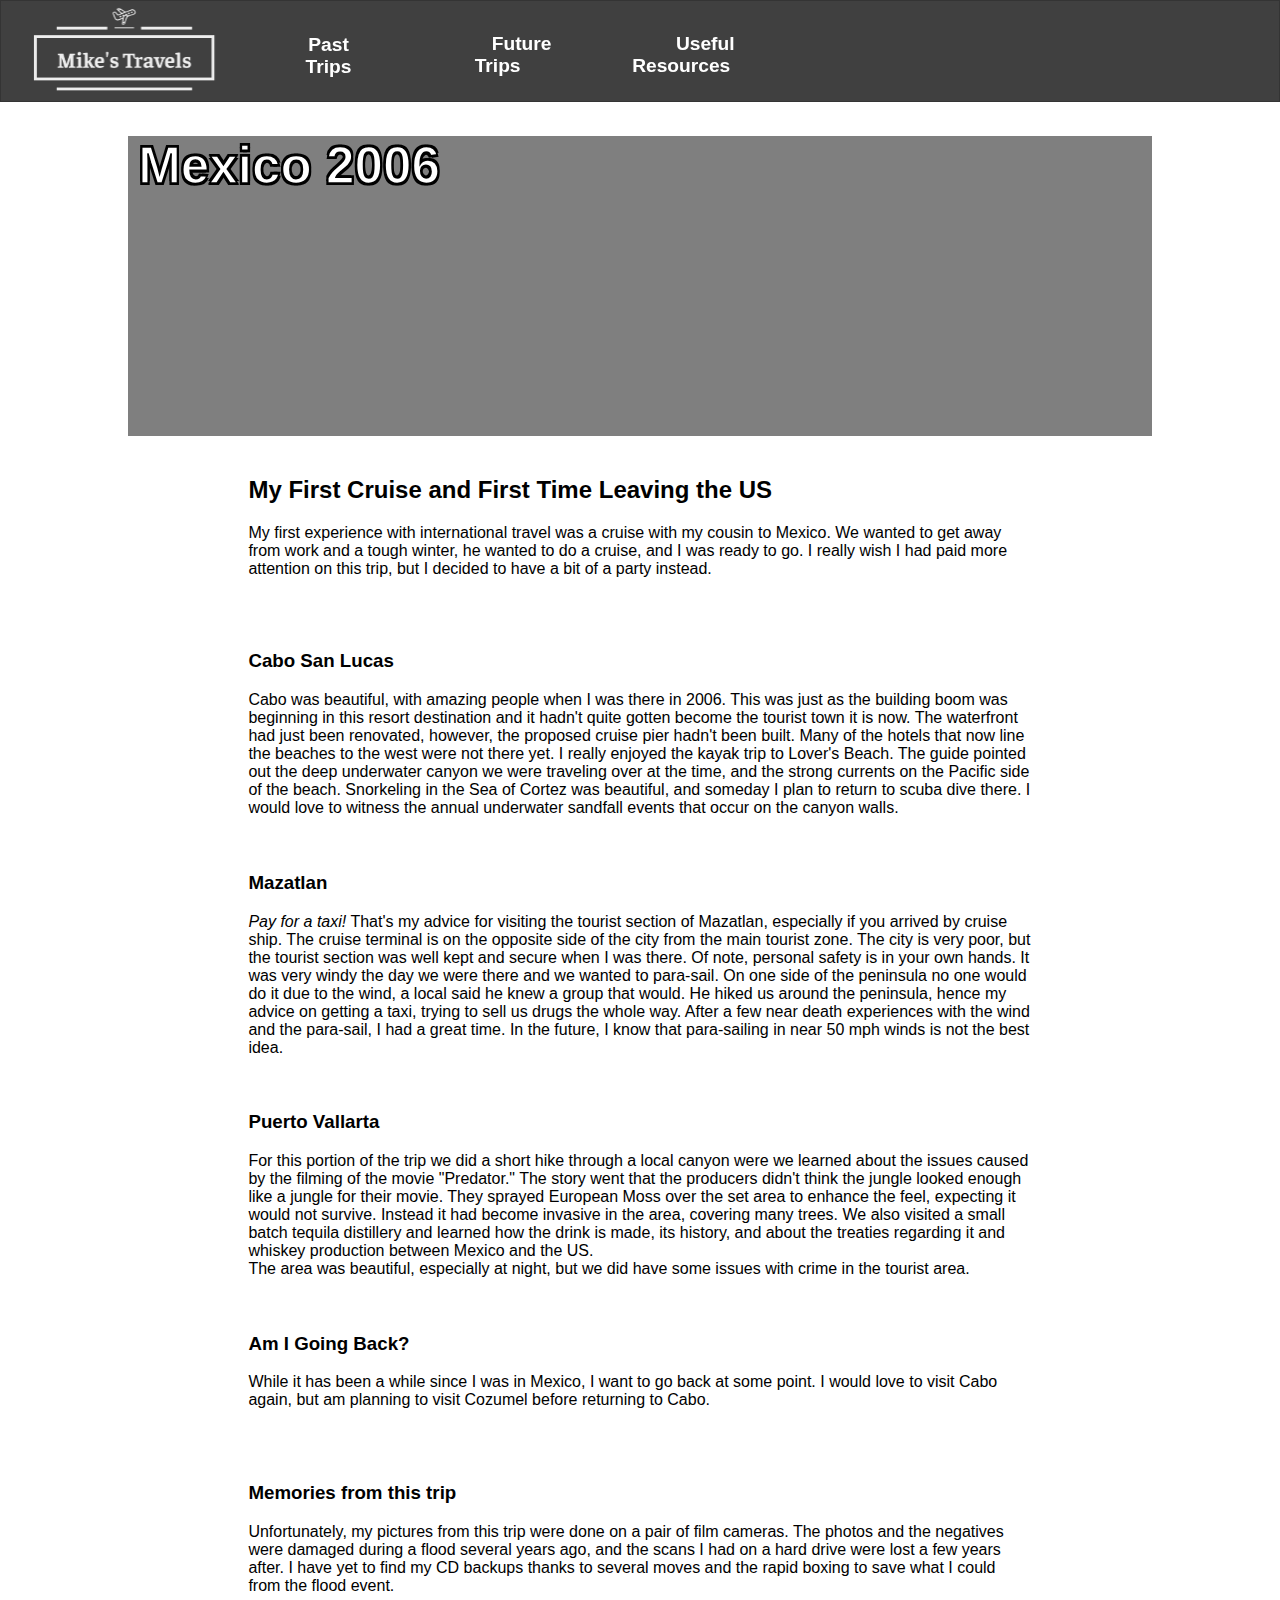
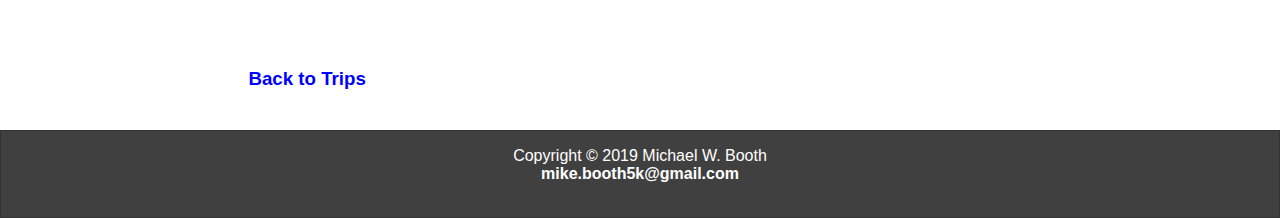
<file: mexico2006.html>
<!DOCTYPE html>
<html lang="en">

<head>
	<!-- Global site tag (gtag.js) - Google Analytics -->
	<script async src="https://www.googletagmanager.com/gtag/js?id=UA-135900001-1"></script>
	<script>
	  window.dataLayer = window.dataLayer || [];
	  function gtag(){dataLayer.push(arguments);}
	  gtag('js', new Date());

	  gtag('config', 'UA-135900001-1');
	</script>
<meta charset="UTF-8">
	<meta name="viewport" content="width=device-width, initial-scale=1">

	<title>Mike in Mexico</title>

    <meta name="description" content="Mike Booth&apos;s MIS 3450 Term Project Site">

    <meta name="author" content="Mike Booth">

    <meta name="keywords" content="Project, MIS 3450, Travel, Cruise, Mexico, Cabo San Lucas, Mazatlan, Puerto Vallarta">

	<link rel="stylesheet" href="style/style.css">
	<link rel="stylesheet" href="https://use.fontawesome.com/releases/v5.7.0/css/all.css" integrity="sha384-lZN37f5QGtY3VHgisS14W3ExzMWZxybE1SJSEsQp9S+oqd12jhcu+A56Ebc1zFSJ" crossorigin="anonymous">
	<link rel="icon" href="./images/favicon.png" type="image/ico">
	
	<!--[if lt IE 9]>
    <script src="scripts/html5shiv.js"></script>
    <![endif]-->

<body>

	<div class="container">	
	
		<nav class="navbar">
		
			<label class="navbar-toggle" id="js-navbar-toggle">
				<i class="fa fa-bars"></i>
			</label>
			
			<a href="index.html" class="logo"><img src="./images/crop_logo_transparent.png" id="logo" alt="Mike&apos;s Travel Site Logo"></a>
			
			<ul class="main-nav" id="js-menu">
				
				<div class="dropdown">
					<button class="dropbtn">Past Trips<i class="fa fa-caret-down"></i></button>
						<div class="dropdown-content">
							<a href="trips.html">Trip List</a>
							<a href="mexico2006.html" class="activeLink">Mexico 2006</a>
							<a href="caribbean2015.html">Caribbean 2015</a>
							<a href="caribbean2016.html">Caribbean 2016</a>
							<a href="florida2017.html">Florida 2017</a>
							<a href="europe2018.html">Europe 2018</a>
						</div>
				</div>
				
				<li>
					<a href="going.html" class="nav-links">Future Trips</a>
				</li>
				<li>
					<a href="resources.html" class="nav-links">Useful Resources</a>
				</li>
				
				<li>
					<a href="trips.html" class="nav-links" id="tripLink">Past Trips</a>
				</li>

			</ul>
				
				<div class="search"><gcse:search></gcse:search></div>
				
		</nav><!--End Nav-->
		
		<header class="header" id="trip1">			
			<h1>Mexico 2006</h1>				
		</header>
		
		<main>
			<div class="contentContainer">
			
				<div class="flexcontainer">
					<div class="detailsBox" style="order:1">
						<h2>My First Cruise and First Time Leaving the US</h2>
						<p class="tripIntro">My first experience with international travel was a cruise with my cousin to Mexico. We wanted to get away from work and a tough winter, he wanted to do a cruise, and I was ready to go. 
						I really wish I had paid more attention on this trip, but I decided to have a bit of a party instead.</p>
					</div>
					
					<div class="hide" style="order:2">
						*****************************************************************************************************************************************************************************
					</div>
					
					<div class="detailsBox" style="order:3">
						<h3>Cabo San Lucas</h3>
							<p>Cabo was beautiful, with amazing people when I was there in 2006. This was just as the building boom was beginning in this resort destination and it hadn&apos;t quite gotten become the tourist town it is now.
							The waterfront had just been renovated, however, the proposed cruise pier hadn&apos;t been built. Many of the hotels that now line the beaches to the west were not there yet. I really enjoyed the kayak trip to 
							Lover&apos;s Beach. The guide pointed out the deep underwater canyon we were traveling over at the time, and the strong currents on the Pacific side of the beach. Snorkeling in the Sea of Cortez was beautiful,
							and someday I plan to return to scuba dive there. I would love to witness the annual underwater sandfall events that occur on the canyon walls.</p>
					</div>
					
					<div class="detailsBox" style="order:4">
						<h3>Mazatlan</h3>
							<p><em>Pay for a taxi!</em> That&apos;s my advice for visiting the tourist section of Mazatlan, especially if you arrived by cruise ship. The cruise terminal is on the opposite side of the city from the main tourist zone. 
							The city is very poor, but the tourist section was well kept and secure when I was there. Of note, personal safety is in your own hands. It was very windy the day we were there and we wanted to para-sail. 
							On one side of the peninsula no one would do it due to the wind, a local said he knew a group that would. He hiked us around the peninsula, hence my advice on getting a taxi, trying to sell us drugs the whole way. 
							After a few near death experiences with the wind and the para-sail, I had a great time. In the future, I know that para-sailing in near 50 mph winds is not the best idea.</p>
					</div>
					
					<div class="detailsBox" style="order:5">
						<h3>Puerto Vallarta</h3>
							<p>For this portion of the trip we did a short hike through a local canyon were we learned about the issues caused by the filming of the movie &quot;Predator.&quot; The story went that the producers didn&apos;t think
							the jungle looked enough like a jungle for their movie. They sprayed European Moss over the set area to enhance the feel, expecting it would not survive. Instead it had become invasive in the area, covering many trees.
							We also visited a small batch tequila distillery and learned how the drink is made, its history, and about the treaties regarding it and whiskey production between Mexico and the US.
							<br>
							The area was beautiful, especially at night, but we did have some issues with crime in the tourist area.</p>
					</div>
					
					<div class="detailsBox" style="order:6">
						<h3>Am I Going Back?</h3>
							<p>While it has been a while since I was in Mexico, I want to go back at some point. I would love to visit Cabo again, but am planning to visit Cozumel before returning to Cabo.</p>
						
					</div>
					
					<div class="hide" style="order:7">
						*****************************************************************************************************************************************************************************
					</div>
					
					<div class="detailsBox" style="order:8">
						<h3>Memories from this trip</h3>
						<p class="tripIntro">Unfortunately, my pictures from this trip were done on a pair of film cameras. The photos and the negatives were damaged during a flood several years ago, and the scans I had on a hard drive were
						lost a few years after. I have yet to find my CD backups thanks to several moves and the rapid boxing to save what I could from the flood event.</p>
							
					</div>
					
					<div class="hide" style="order:9">
						*****************************************************************************************************************************************************************************
					</div>
					
					<div class="detailsBox" style="order:10">
						<a href="trips.html"><h3>Back to Trips</h3></a>
							
					</div>
					
				</div>
				
			</div>
		</main>
		
		<footer>
			<div class="footer">
				<p>Copyright &copy; 2019 Michael W. Booth
				<br> 
				<a href="mailto:mike.booth5k@gmail.com">mike.booth5k@gmail.com</a>
				<br>
				<a href="#top" class="hiddenLink">Return to Top</a>
				</p>
			</div><!--End Footer-->
		</footer>	
		
	</div><!--End Container-->
		<!--Script for Responsive Navbar-->
		<script>
			let mainNav = document.getElementById('js-menu');
			let navBarToggle = document.getElementById('js-navbar-toggle');

			navBarToggle.addEventListener('click', function () {
			  mainNav.classList.toggle('active');
			});
		</script>
		
	<!--Script for Google Search-->	
		<script>
			(function() {
				var cx = '016384449634247220215:pqi1rorlyiy';
				var gcse = document.createElement('script');
				gcse.type = 'text/javascript';
				gcse.async = true;
				gcse.src = 'https://cse.google.com/cse.js?cx=' + cx;
				var s = document.getElementsByTagName('script')[0];
				s.parentNode.insertBefore(gcse, s);
				})();
		</script>
</body>
</html>
</file>
<file: style/style.css>
@charset "utf-8";
/*General CSS*/
html, body {
	margin: 0;
	padding: 0;
	height: 100%;
}

* {
	box-sizing: border-box;
}

body {
	font-family: 'Arial', sans-serif;
}

header, main, nav, footer, section, article, figure, figcaption, aside {
	display: block;
}

img {
    border-style: none;
    max-width: 100%;
    height: auto;
	float: right;
	padding-left: 0.625em;
}

a {
	color: blue;
	text-decoration: none;
	font-weight: bold;
}

a:hover {
	text-decoration: underline;
	
}

h1, h2, h3, h4 {
	font-family: 'Georgia', 'Arial', sans-serif;
}

nav {
	z-index: 1;
	margin-bottom: 1em;
}

main {
	z-index: -1;
}
.lesson {
	padding-top: 1em;
	padding-bottom: 1em;
}

.search {
	position: relative;
	width: 25%;
	position: top;
	float: right;
	padding-right: 1em;
	z-index: 10;
}

/*Top Navigation Bar Default Behavior and Under 768px*/
.navbar {
    font-size: 1.5vw;
    background: rgba(0, 0, 0, 0.75);
    border: 0.0625em solid rgba(0, 0, 0, 0.2);
    padding-bottom: 0.625em;
	width: 100%;
}

.main-nav {
    list-style-type: none;
    display: none;
}

.main-nav a, .logo {
    text-decoration: none;
    color: White;
}

.main-nav li {
    text-align: center;
    margin: 0.5em auto;
	padding-top: 0.5em;
}

.logo {
    display: inline-block;
/*     font-size: 1.375em;
    margin-top: 0.625em;
    margin-left: 1.25em;
	height: 6.25em;
	padding-top:0.75em; */
}

.navbar-toggle {
    position: absolute;
    top: 0.625em;
    right: 1.25em;
	margin-top: 0.625em;
	margin-right: 1.25em;
	padding-top: 1.5625em;
    cursor: pointer;
    color: white;
    font-size: 1.875em;
	z-index: 2;
}

.active {
    display: block;
}

.dropdown {
	visibility: hidden;
	padding-top: 0.5em;
	padding-right: 1em;
}

.dropdown:hover:not(.active) .dropbtn {
  background: Red;
  text-decoration: none;
  color: White;
}

.dropdown a {
	color: white;
}

.dropdown .dropbtn {
	border: none;
	outline: none;
	background-color: inherit;
	font-family: inherit;
  color: White;
  text-align: center;
  
  text-decoration: none;
  font-size: 1.5vw;
  font-weight: bold;
  margin: 0;
  vertical-align: middle;
}

.dropdown-content {
  display: none;
  position: absolute;
  background-color: rgba(0, 0, 0, 0.95);
  min-width: 10em;
  box-shadow: 0px 0.5em 1em 0px rgba(0,0,0,0.2);
  z-index: 1;
  vertical-align: middle;
}

.dropdown-content a {
  float: none;
  color: white;
  padding: 0.75em 1em;
  text-decoration: none;
  display: block;
  text-align: left;
  vertical-align: middle;
}

.activeLink {
	background-color: SlateGray;
	color: Red;
}

/*Common Header CSS*/
header {
	width: 80%;
}
.header {
	height: 18.75em;
	max-height: 18.75em;
	width: auto;
	margin-left: 10%;
	margin-right: 10%;
	margin-top: 0;
}

.header h1 {
	color: white;
	font-size: 4vw;
	-webkit-text-stroke: 0.03125em black;
	text-shadow:
	-0.03125em -0.03125em 0 #000,  
	0.03125em -0.03125em 0 #000,
	-0.03125em 0.03125em 0 #000,
	0.03125em 0.03125em 0 #000;
	padding-left: 1%;
}

/*Footer CSS*/
.footer {
	position: absolute;
	bottom: 0;
	width: 100%;
	height: auto;
	background: rgba(0, 0, 0, 0.75);
	border: 0.0625em solid rgba(0, 0, 0, 0.2);
	margin: auto;
	text-align: center;
	color: white;
	font-size: 1em;
}

.footer a {
	color: white;
}

/*Containers*/
.container {
	min-height: 100%;
	position: relative;
	z-index: 0;
}

.contentContainer {
	margin-right: 10%;
	margin-left: 10%;
}

.hide {
	visibility: hidden;
	width: 100%;
}

.flexcontainer{
	display: -webkit-flex;
	display: -ms-flexbox;
	flex-wrap: wrap;
	/* justify-content: flex-start; */
	justify-content: space-evenly;
	padding: 0.625em;
	align-items: flex-start;
	align-content: center;
	padding-bottom: 6.25em;
		clear: both;
}

.flexcontainer>* {
	flex: 1 1 auto;
}

.flexContainerContent{
	display: -webkit-flex;
	display: -ms-flexbox;
	flex-wrap: wrap;
	/* justify-content: flex-start; */
	justify-content: space-evenly;
	padding: 0.625em;
	align-items: flex-start;
	align-content: center;
	padding-bottom: 6.25em;
	clear: both;
}

.flexContainerContent>* {
	flex: 1 1 auto;
	min-width: 0;
}

.tripBox{
	padding: 0.625em;
	vertical-align: top;
	/* width: 100%; */
	height: auto;
	flex-flow: row wrap !important;
	flex: 0 1 auto;
}

.contentBox {
	width: 100%;
	height: auto;
	flex-flow: row wrap !important;
	flex: 0 1 auto;
}

.detailsBox{
	padding: 0.625em;
	vertical-align: top;
	width: 80%;
	height: auto;
	flex-wrap: row wrap !important;
	flex: 0 1 auto;
}

.slideBox{
	padding: 0.625em;
	vertical-align: top;
	width: auto;
	height: auto;
	flex-wrap: row wrap !important;
	flex: 0 1 auto;
	background: rgba(0, 0, 0, 0.75);
}

/*Home Page CSS*/
.homeBanner {
	float: right;
	margin-top: 10%;
	margin-right: 2%;
}

.homeBanner h1 {
	color: white;
	font-size: 6vw;
	font-weight: bold;
}

.homeBanner p {
	color: white;
	font-size: 2vw;
	float: right;
	margin-top: -8%;
}

.homeTag {
	color: #f2f2f2;
	font-size: 2vw;
	float: right;
	clear: both;
	margin-top: -1%;
}

/*Slideshow CSS for Picture Pages*/
/* Slideshow container */
.slideshow-container {
  max-width: 100%;
  position: relative;
  margin: auto;
}

/* Hide the images by default */
.mySlides {
  display: none;

}

/* Next & previous buttons */
.prev, .next {
  cursor: pointer;
  position: absolute;
  top: 0;
  margin-top: 40%;
  bottom: 1.5625em;
  width: auto;
  padding: 1em;
  color: white;
  font-weight: bold;
  font-size: 1.125em;
  transition: 0.6s ease;
  border-radius: 0 0.1875em 0.1875em 0;
  user-select: none;
}

/* Position the "next button" to the right */
.next {
  right: 0;
  border-radius: 0.1875em 0 0 0.1875em;
}

/* On hover, add a black background color with a little bit see-through */
.prev:hover, .next:hover {
  background-color: rgba(0,0,0,0.8);
}

/* Caption text */
.text {
  color: #f2f2f2;
  font-size: 1.25em;
  padding: 0.5em 0.75em;
  position: absolute;
  top: -75%;
  bottom: 0.5em;
  width: 100%;
  text-align: center;
  	-webkit-text-stroke: 0.03125em black;
	text-shadow:
	-0.0625em -0.0625em 0 #000,  
	0.0625em -0.0625em 0 #000,
	-0.0625em 0.0625em 0 #000,
	0.0625em 0.0625em 0 #000;
}

/* Number text (1/3 etc) */
.numbertext {
  color: #f2f2f2;
  font-size: 0.75em;
  padding: 0.5em 0.75em;
  position: absolute;
  top: 0;
}

/* The dots/bullets/indicators */
.dot {
  cursor: pointer;
  height: 15px;
  width: 15px;
  margin: 0 0.125em;
  background-color: #bbb;
  border-radius: 50%;
  display: inline-block;
  transition: background-color 0.6s ease;
}

.active, .dot:hover {
  background-color: #717171;
}

/* Fading animation */
.fade {
  -webkit-animation-name: fade;
  -webkit-animation-duration: 1.5s;
  animation-name: fade;
  animation-duration: 1.5s;
}

@-webkit-keyframes fade {
  from {opacity: .4} 
  to {opacity: 1}
}

@keyframes fade {
  from {opacity: .4} 
  to {opacity: 1}
}

/*Page Specific CSS*/
#homepage {
	background: black url("../images/alhambra_bg.jpg") no-repeat center center fixed; 
	-webkit-background-size: cover;
	-moz-background-size: cover;
	-o-background-size: cover;
	background-size: cover;
	z-index: -2;
}

#beenPage {
	background: DarkGrey url("../images/stonehenge_banner.jpg") no-repeat center center;
}

#beenPage h1 {
	padding-left: 1.25em;
	padding-top: 1.25em;
	float: left;
}

#goingPage {
	background: DarkGrey url("../images/banner.jpg") no-repeat center center;
}

#goingPage h1 {
	padding-left: 1.25em;
	padding-top: 1.25em;
	float: left;
}

#goingTitle h1 {
	text-align: center;
}

#resourcePage {
	background: DarkGrey url("../images/lisbon_banner.jpg") no-repeat center center;
}

#resourcePage h1 {
	padding-left: 1.25em;
	float: left;
}

#contactPage {
	background: DarkGrey url("../images/aruba_banner.jpg") no-repeat center center;
}

#contactPage h1 {
	padding-left: 1.25em;
	padding-top: 7.5em;
	float: left;
}

#trip1 {
	background: linear-gradient( rgba(0, 0, 0, 0.5) 100%, rgba(0, 0, 0, 0.5)100%);
}

#trip2 {
	background: DarkGrey url("../images/banner.jpg") no-repeat center center;
}

#trip3 {
	background: DarkGrey url("../images/aruba_banner.jpg") no-repeat center center;
}

#trip4 {
	background: DarkGrey url("../images/disney_banner.jpg") no-repeat center center;
}

#trip5 {
	background: DarkGrey url("../images/stonehenge_banner.jpg") no-repeat center center;
}

/*Hide the Footer Links on large displays*/
.hiddenLink {
	visibility: hidden;
}

/*Change Past trips from a drop-down to a link on mobile*/
#tripLink {
	visibility: hidden;
}

/*Media Queries*/
@media screen and (max-width:600px) {
	/*I chose to disable search at 600px, it made everything cleaner. I may implement a separate search page for under 600px*/

	
	.header {
		background: DarkGrey !important;
		height: 8em;
	}
	
	.header h1 {
	color: white;
	font-size: 2em;
	-webkit-text-stroke: 0.03125em black;
	text-shadow:
	-0.03125em -0.03125em 0 #000,  
	0.03125em -0.03125em 0 #000,
	-0.03125em 0.03125em 0 #000,
	0.03125em 0.03125em 0 #000;
	padding-left: 1%;
	}
	
	#tripLink {
		visibility: visible;
	}
	
}

@media screen and (max-width:768px) {
	.hiddenLink {
		visibility: visible;
	}
	
	img {
		visibility: hidden;
	}
	
	#tripLink {
		visibility: visible;
	}
	#logo {
		visibility: visible;
	}
	
	.search {
		visibility: hidden;
	}
}

@media screen and (min-width: 769px) {
	.navbar {
		display: -webkit-flex;
		display: -ms-flexbox;
		justify-content: space-between;
		padding-bottom: 0;
		height: auto;
		align-items: center;
		text-align: center;
		position: sticky;
		position: -webkit-sticky;
		top: 0;
	}

	.main-nav {
		display: -webkit-flex;
		display: -ms-flexbox;
		margin-right: 1.875em;
		flex-direction: row;
		justify-content: flex-end;
	}

	.main-nav li {
		margin: 0;
	}

	.main-nav a {
		margin-left: 2.5em;
	}
	
	.dropdown-content a {
		margin-left: 0 !important;
	}

	.logo {
		margin-top: 0;
	}

	.navbar-toggle {
		display: none;
	}
	
	.dropdown {
		visibility: visible;
	}
	
	.main-nav a:hover, .dropdown-content a:hover {
		background-color: Red;
		color: White;
	}

	.dropdown:hover .dropdown-content {
	display: block;
	vertical-align: middle;
	}
	
}

@media screen and (min-width: 1200px) {
	.dropdown {
		padding-right: 2em !important;
	}
}

/*Fixing display errors in Edge*/
@supports (-ms-ime-align:auto) {
.footer {
    position: fixed;
	bottom: 0;
	width: 100%;
	height: auto;
	background: rgba(0, 0, 0, 0.75);
	border: 0.0625em solid rgba(0, 0, 0, 0.2);
	margin: auto;
	text-align: center;
	color: white;
	font-size: 1em;
    }
#homepage {
	max-height: 100%;
	overflow: hidden;
}

}
</file>
